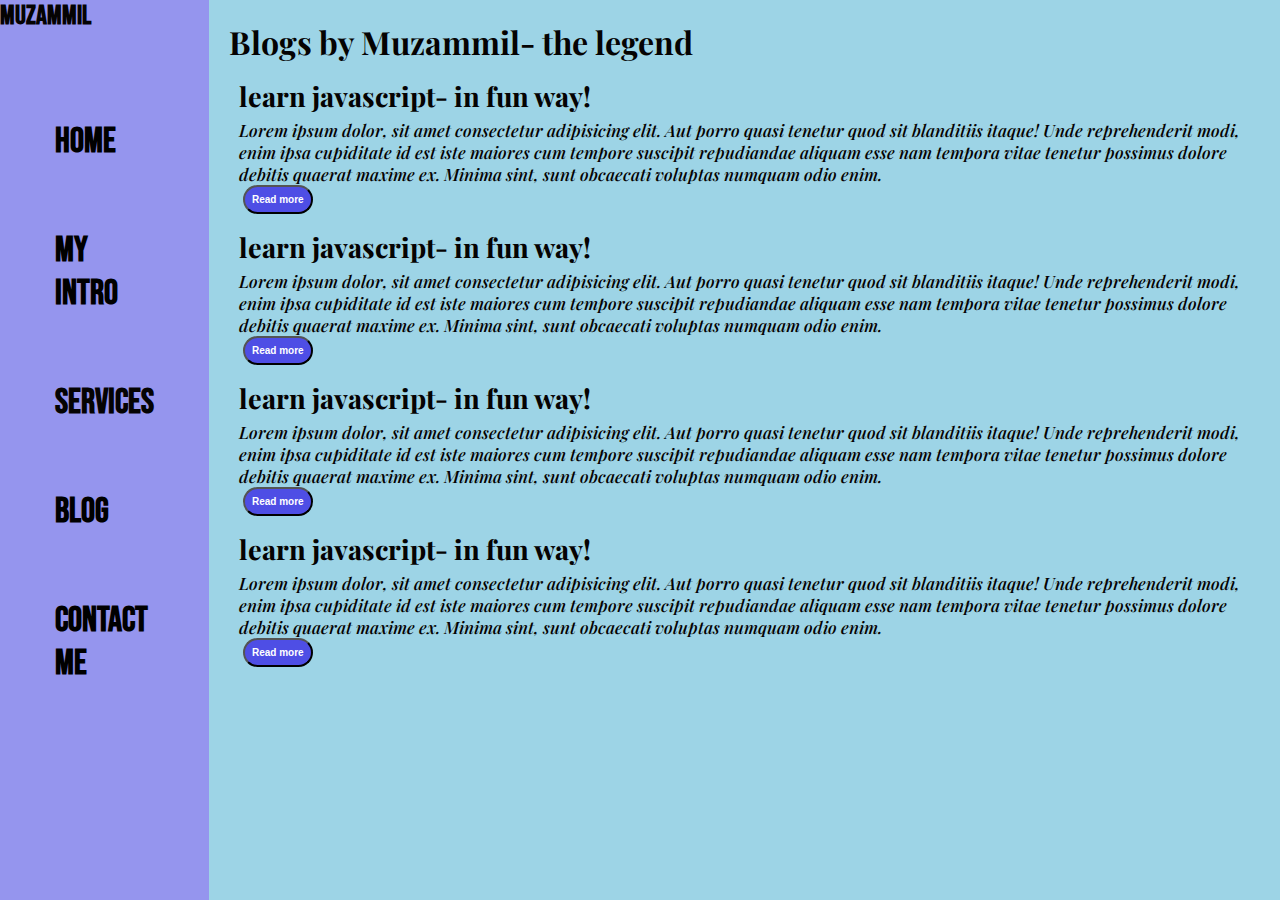
<file: blog.html>
<!DOCTYPE html>
<html lang="en">

<head>
    <meta charset="UTF-8">
    <meta name="viewport" content="width=device-width, initial-scale=1.0">
    <title>Muhammad Muzamil programmer, web-developer </title>
    <link rel="stylesheet" href="style.css">
</head>

<body>
    <div class="container">
        <div class="sidebar">
            Muzammil
            <nav>
                <ul>
                    <li><a href="/">Home</a></li>
                    <li><a href="/intro.html">My Intro</a></li>
                    <li><a href="/services.html"></a>Services</li>
                    <li><a href="/blog.html">Blog</a></li>
                    <li><a href="/contact.html">Contact Me</a></li>
                </ul>
            </nav>
        </div>
        <div class="main">
            <div class="blogcontainer">
                <h1>Blogs by Muzammil- the legend</h1>
                <div class="blogitem">
                    <h2>learn javascript- in fun way!</h2>
                    <p>Lorem ipsum dolor, sit amet consectetur adipisicing elit. Aut porro quasi tenetur quod sit
                        blanditiis itaque! Unde reprehenderit modi, enim ipsa cupiditate id est iste maiores cum tempore
                        suscipit repudiandae aliquam esse nam tempora vitae tenetur possimus dolore debitis quaerat
                        maxime ex. Minima sint, sunt obcaecati voluptas numquam odio enim.</p>
                    <button class="btn">Read more</button>
                </div>
                <div class="blogitem">
                    <h2>learn javascript- in fun way!</h2>
                    <p>Lorem ipsum dolor, sit amet consectetur adipisicing elit. Aut porro quasi tenetur quod sit
                        blanditiis itaque! Unde reprehenderit modi, enim ipsa cupiditate id est iste maiores cum tempore
                        suscipit repudiandae aliquam esse nam tempora vitae tenetur possimus dolore debitis quaerat
                        maxime ex. Minima sint, sunt obcaecati voluptas numquam odio enim.</p>
                    <button class="btn">Read more</button>
                </div>
                <div class="blogitem">
                    <h2>learn javascript- in fun way!</h2>
                    <p>Lorem ipsum dolor, sit amet consectetur adipisicing elit. Aut porro quasi tenetur quod sit
                        blanditiis itaque! Unde reprehenderit modi, enim ipsa cupiditate id est iste maiores cum tempore
                        suscipit repudiandae aliquam esse nam tempora vitae tenetur possimus dolore debitis quaerat
                        maxime ex. Minima sint, sunt obcaecati voluptas numquam odio enim.</p>
                    <button class="btn">Read more</button>
                </div>
                <div class="blogitem">
                    <h2>learn javascript- in fun way!</h2>
                    <p>Lorem ipsum dolor, sit amet consectetur adipisicing elit. Aut porro quasi tenetur quod sit
                        blanditiis itaque! Unde reprehenderit modi, enim ipsa cupiditate id est iste maiores cum tempore
                        suscipit repudiandae aliquam esse nam tempora vitae tenetur possimus dolore debitis quaerat
                        maxime ex. Minima sint, sunt obcaecati voluptas numquam odio enim.</p>
                    <button class="btn">Read more</button>
                </div>
            </div>
        </div>
    </div>
</body>

</html>
</file>
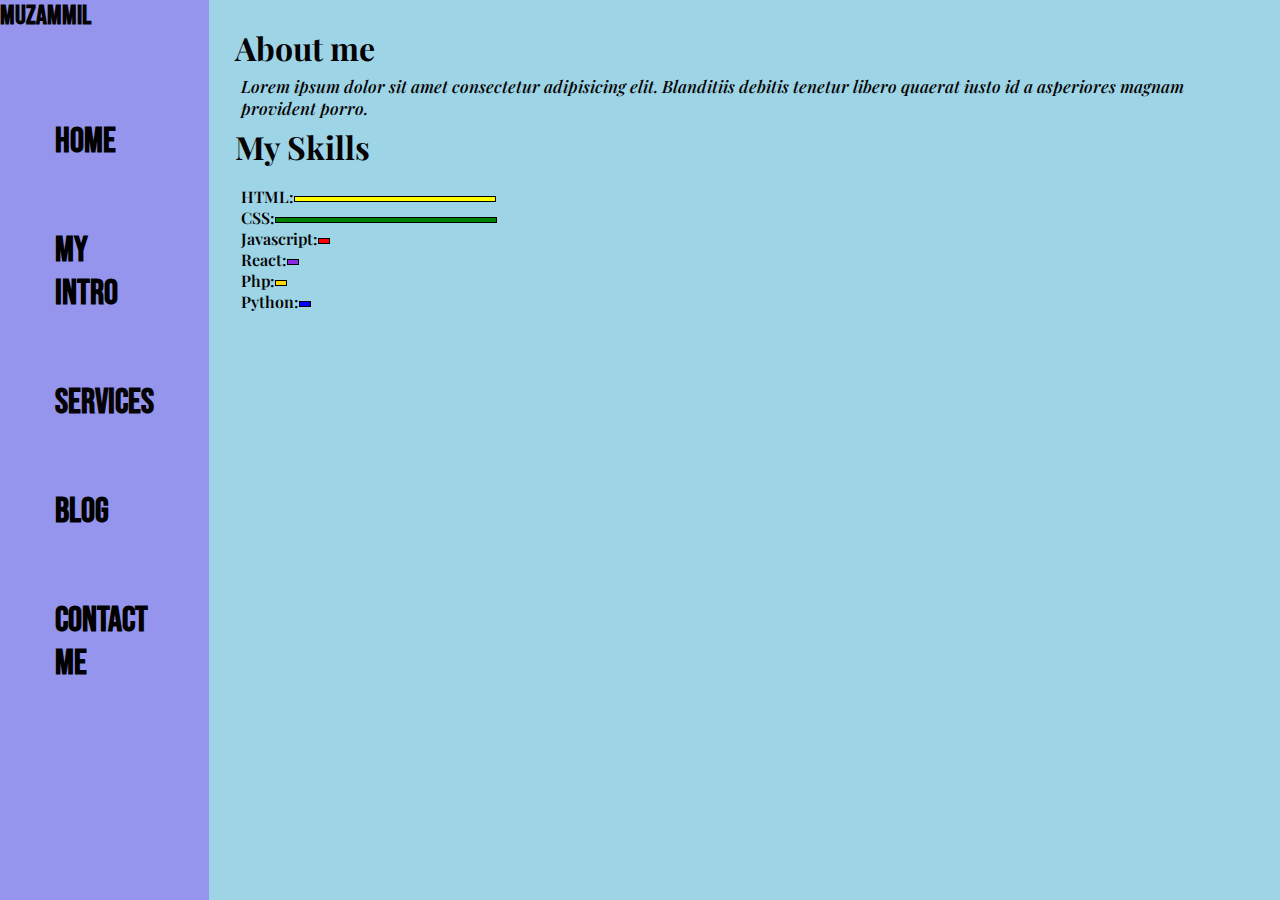
<file: intro.html>
<!DOCTYPE html>
<html lang="en">

<head>
    <meta charset="UTF-8">
    <meta name="viewport" content="width=device-width, initial-scale=1.0">
    <title>Muhammad Muzamil programmer, web-developer </title>
    <link rel="stylesheet" href="style.css">
</head>

<body>
    <div class="container">
        <div class="sidebar">
            Muzammil
            <nav>
                <ul>
                    <li><a href="/">Home</a></li>
                    <li><a href="intro.html">My Intro</a></li>
                    <li><a href="services.html"></a>Services</li>
                    <li><a href="blog.html">Blog</a></li>
                    <li><a href="contact.html">Contact Me</a></li>
                </ul>
            </nav>
        </div>
        <div class="main">
            <div class="intro">
                <h1>About me</h1>
                <p>Lorem ipsum dolor sit amet consectetur adipisicing elit. Blanditiis debitis tenetur libero quaerat
                    iusto id a asperiores magnam provident porro.</p>
                <h1>My Skills</h1>
                <div class="skillcontainer">
                    <div class="skillitem">HTML: <div class="skill-1"></div>
                    </div>
                    <div class="skillitem">CSS: <div class="skill-2"></div>
                    </div>
                    <div class="skillitem">Javascript: <div class="skill-3"></div>
                    </div>
                    <div class="skillitem">React: <div class="skill-4"></div>
                    </div>
                    <div class="skillitem">Php: <div class="skill-5"></div>
                    </div>
                    <div class="skillitem">Python: <div class="skill-6"></div>
                    </div>
                </div>
            </div>
        </div>
    </div>
</body>

</html>
</file>
<file: style.css>
@import url('https://fonts.googleapis.com/css2?family=Whisper&display=swap');
@import url('https://fonts.googleapis.com/css2?family=Bebas+Neue&family=Whisper&display=swap');
@import url('https://fonts.googleapis.com/css2?family=Kalnia:wght@100;200;300;400;500;600;700&family=Playfair+Display:ital,wght@0,400;0,500;0,600;0,700;0,800;0,900;1,400;1,500;1,600;1,700;1,800;1,900&display=swap');

* {
    margin: 0px;
    padding: 0px;
}

.sidebar {
    background-color: rgb(149, 149, 238);
    font-family: 'Bebas Neue', sans-serif;
    width: 230px;
    height: 100vh;
    font-weight: 900;
    font-size: 27px;
}

.sidebar nav {
    padding: 55px;
}

.sidebar nav li {
    list-style: none;
    font-size: 35px;
    padding: 33px 0px;
}

.sidebar nav li a {
    text-decoration: none;
    color: black;
}

.main {
    background-color: rgb(157, 212, 230);
    width: 90vw; 
    padding: 20px;
}

.container {
    display: flex;
    color: rgb(5, 3, 3);
}

.infocontainer {
    background-color: rgb(194, 208, 252);
    height: 70vh;
    width: 83vw;
    margin: 105px auto;
    justify-content: space-around;
    display: flex; 
    /* flex-wrap: nowrap; */
}

.hello {
    font-family: 'Whisper', cursive;
    font-size: 50px;
    font-weight: 900;

}

.name {
    font-family: 'Whisper', cursive;
    font-size: 40px;
    font-weight: 900;

}

.about {
    font-family: 'Whisper', cursive;
    font-size: 30px;
    font-weight: 900;
}

.moreabout {
    font-family: 'Whisper', cursive;
    font-weight: 400;
    font-size: 25px;
    margin-top: 20px;
}

.devpic img {
    height: 70vh;
}

.devinfo {
    display: flex;
    justify-content: center;
    flex-direction: column;
}

.button {
    margin-top: 30px;
}

.button button {
    padding: 10px;
    font-size: 15px;
    border-radius: 35px;
    background-color: navy;
    color: white;
    font-weight: bold;
    margin: 0px 4px;
    cursor: pointer;
}

.button button:hover {
    background-color: white;
    color: navy;
}

.contactform {
    padding: 0px 100px;
    padding-top: 100px;
    font-family: 'Playfair Display', serif;
    font-style: italic;
    font-size: 18px;
}

.contactform h1 {
    font-family: 'Playfair Display', serif;
    font-style: italic;
    font-size: 40px;
    padding-right: 250px;
    padding-bottom: 12px;
}

.contactform form div {
    padding: 10px 0px;
    display: flex;
    flex-direction: column;
}

#emailHelp {
    font-size: 12px;
    color: maroon;
    margin-left: 10px;
    padding-bottom: 2px;
}

.form-control {
    width: 20vw;
    font-size: 18px;
    border-radius: 5px;
    margin: 6px 3px;
    margin-bottom: -10px;
}

#form-check {
    flex-direction: row;
}

#form-check input {
    width: 15px;
    margin-bottom: 1px;
}

.btn {
    padding: 7px;
    font-size: 10px;
    border-radius: 15px;
    background-color: rgb(78, 78, 229);
    color: white;
    font-weight: bold;
    margin: 0px 4px;
    cursor: pointer;
}

.btn:hover {
    background-color: white;
    color: rgb(78, 78, 229);
}

.blogitem {
    margin: 15px 10px;
}

.blogitem h2 {
    font-family: 'Playfair Display', serif;
    font-size: 27px;
    font-weight: 750;
    padding-bottom: 5px;
}

.blogitem p {
    font-family: 'Playfair Display', serif;
    font-size: 17px;
    font-weight: 550;
    font-style: italic;
}

.blogcontainer h1 {
    font-family: 'Playfair Display', serif;
}

.intro h1 {
    font-family: 'Playfair Display', serif;
    margin: 6px;
}

.intro p {
    font-family: 'Playfair Display', serif;
    font-size: 17px;
    font-weight: 550;
    font-style: italic;
    margin-left: 12px;
}

.skill-1 {
    width: 200px;
    height: 4.5px;
    background-color: yellow;
    border: 1.5px solid black;
    margin-top: 5px;
}

.skill-2 {
    width: 220px;
    height: 4.5px;
    background-color: green;
    border: 1.5px solid black;
    margin-top: 5px;

}

.skill-3 {
    width: 10px;
    height: 4.5px;
    background-color: red;
    border: 1.5px solid black;
    margin-top: 5px;

}

.skill-4 {
    width: 10px;
    height: 4.5px;
    background-color: blueviolet;
    border: 1.5px solid black;
    margin-top: 5px;
}

.skill-5 {
    width: 10px;
    height: 4.5px;
    background-color: gold;
    border: 1.5px solid black;
    margin-top: 5px;
}

.skill-6 {
    width: 10px;
    height: 4.5px;
    background-color: blue;
    border: 1.5px solid black;
    margin-top: 5px;
}

.skillcontainer {
    padding: 12px;
}

.skillitem {
    display: flex;
    align-items: center;
    font-family: 'Playfair Display', serif;
    font-weight: 600;
}
</file>
